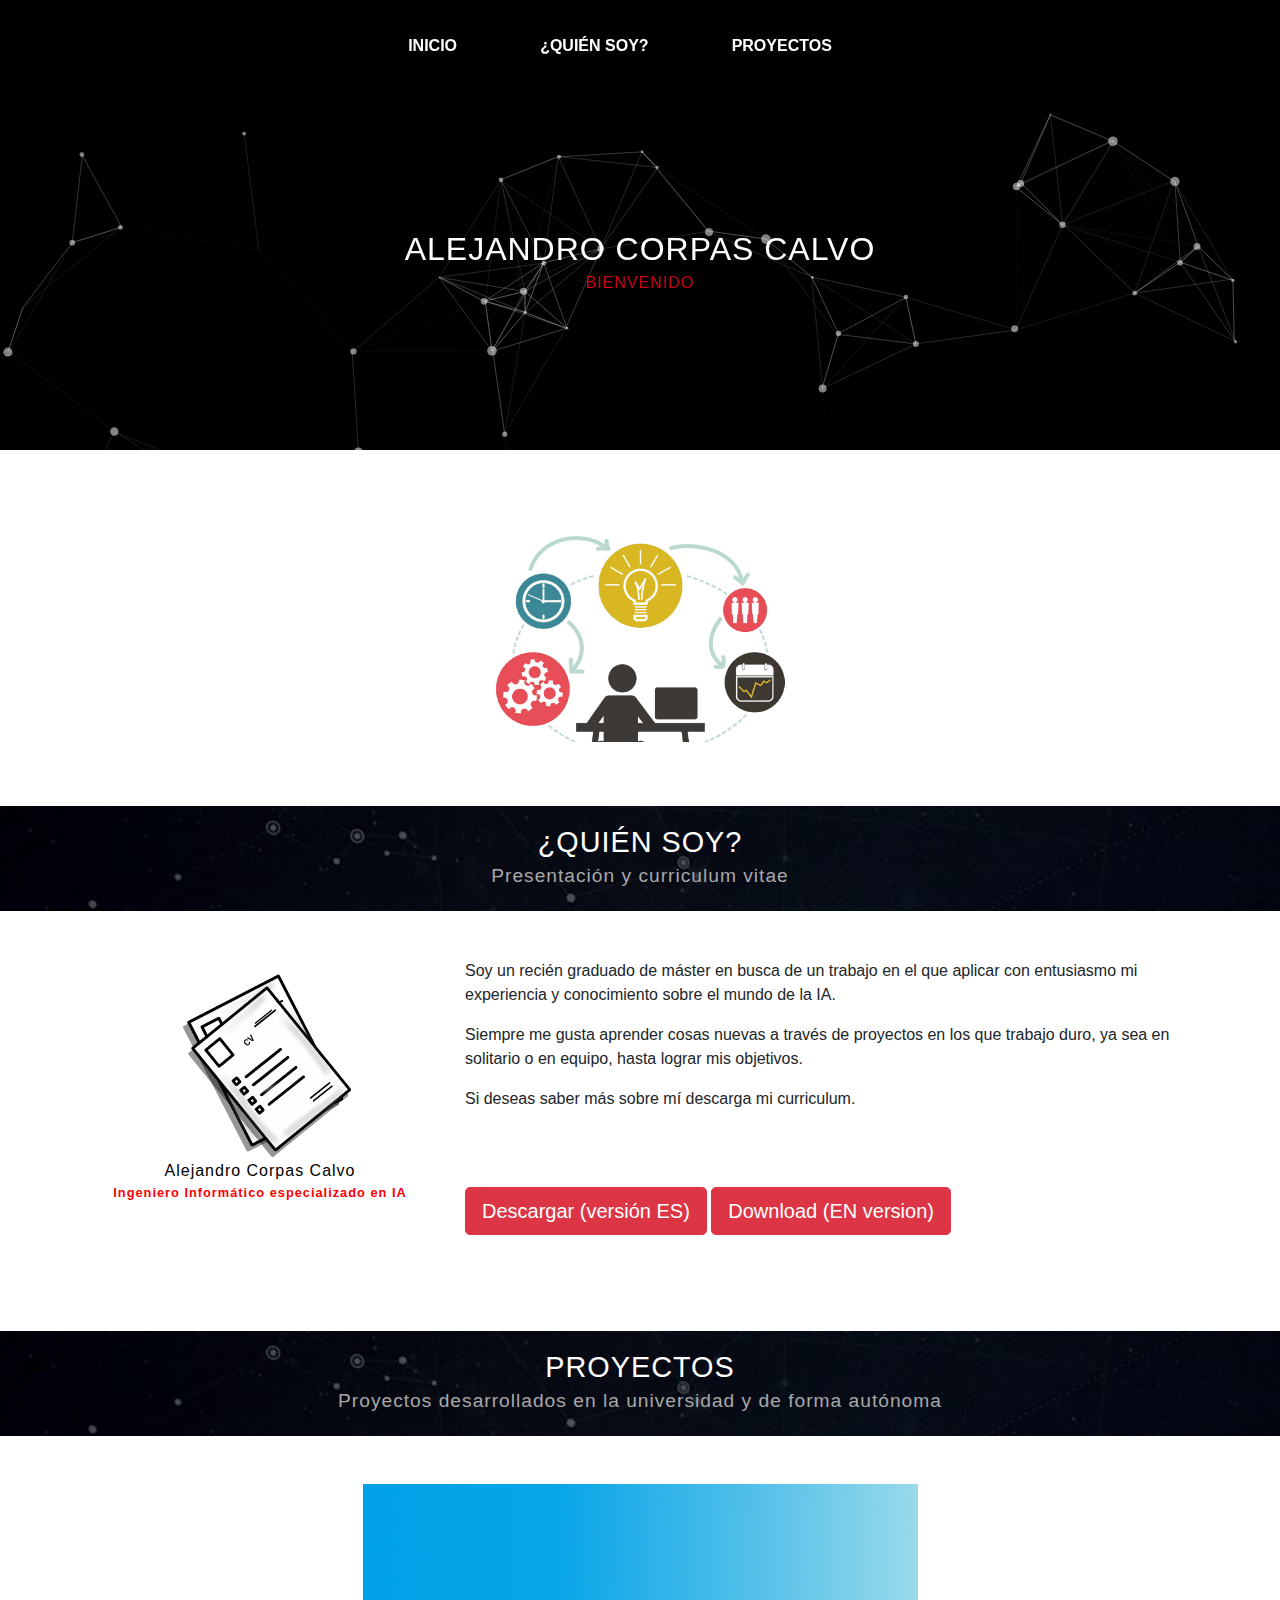
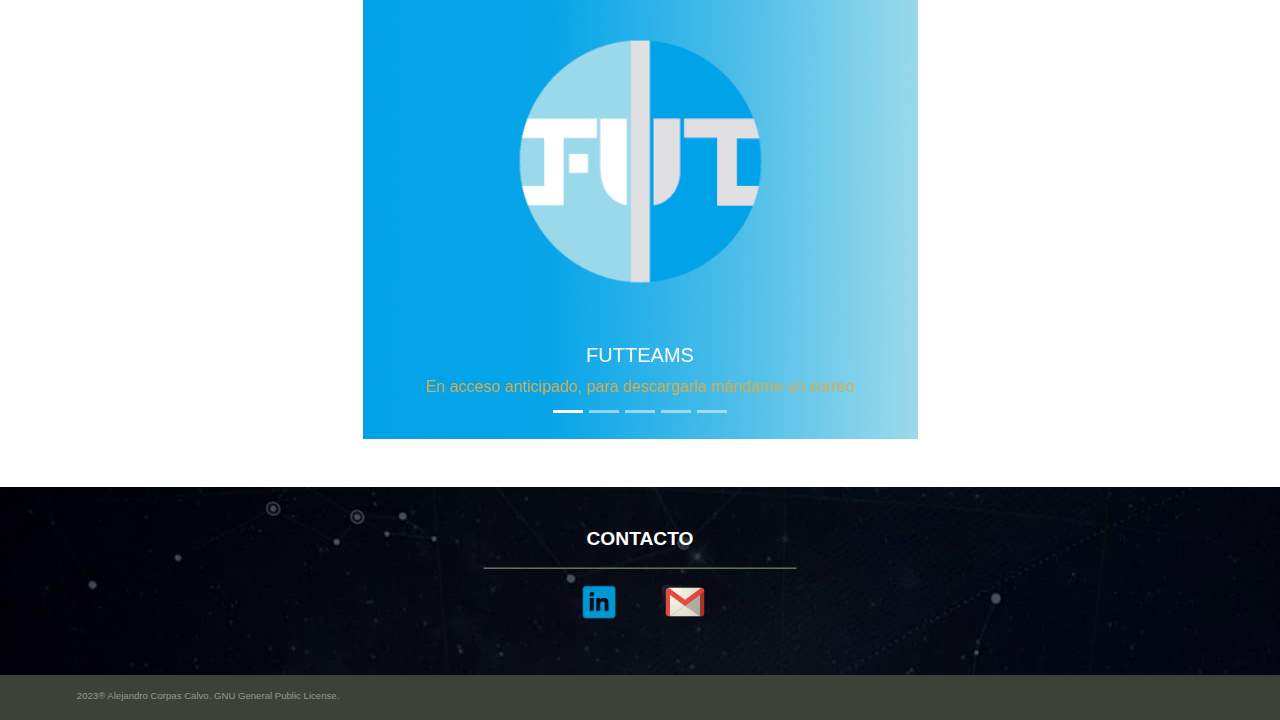
<file: index.html>
<!DOCTYPE html>
<html lang="es">
	<head>
		<!-- Meta Data -->
		<meta charset="UTF-8">
		<meta name="viewport" content="width=device-width, initial-scale=1.0">
		<meta http-equiv="X-UA-Compatible" content="ie=edge">
		<meta name="description" content="Página personal de Alejandro Corpas Calvo" />
		<meta name="keywords" content="Alejandro Corpas Calvo, Alejandro Corpas, Corpas Calvo, alcorpas10, Corpas, Alex" />
		<meta name="author" content="Alejandro Corpas Calvo" />
		<meta name="google-site-verification" content="k2L1pjGopDsq8zjD-rEzfT-h201tZ5zHzBhjvIqQH8Y" />
		
		<title>Alex Web</title>
		<!--<link rel="shortcut icon" href="imagen/06.png" type="image/png">-->
		
		<!-- css -->
		<link href="css/index.css"  rel="stylesheet" type='text/css' >
		<link href="css/quienSoy.css" rel="stylesheet" type='text/css' > 
		<link href="css/tecnologias.css" rel="stylesheet" type='text/css' > 
		<link rel="stylesheet" href="https://maxcdn.bootstrapcdn.com/font-awesome/4.7.0/css/font-awesome.min.css">
		<link href="//maxcdn.bootstrapcdn.com/bootstrap/4.1.1/css/bootstrap.min.css" rel="stylesheet" id="bootstrap-css">
		
		<!-- js -->
		<script src="https://code.jquery.com/jquery-3.3.1.js"></script>
		<script src="//maxcdn.bootstrapcdn.com/bootstrap/4.1.1/js/bootstrap.min.js"></script>
		<script src="//cdnjs.cloudflare.com/ajax/libs/jquery/3.2.1/jquery.min.js"></script>
	</head>
   
	<body>
		<header class="header" id="particles-js">
			<nav>
				
				<div class="menu-icon"> <i class="fa fa-bars fa-2x"></i> </div>
				<div class="header_menu">
					<ul>
						<li><a href="#particles-js">Inicio</a></li>
						<li><a href="#ind_quienSoy" >¿Quién soy?</a></li>
						<li><a href="#ind_proyectos">Proyectos</a></li>
						<!--<li><a href="#ind_tecnologías" >Tecnologías</a></li>-->
					</ul>
				</div>
			</nav>
			
			<!--<div id="alex"> imagen atch
				<img loading="lazy" src= "imagen/00.png" alt="Logotipo">			
			</div>-->
		
			<div class="header_top">
				<span class="AUTHOR">ALEJANDRO CORPAS CALVO</span>
				<h4>BIENVENIDO</h4>
			</div>
		
		</header>
		
		<section  class="container first_cont">
			<img loading="lazy" src= "imagen/10.png"  alt="decorado"> 
		</section>
		
		<section  class="container-fluid topic-tittle" id="ind_quienSoy">		
			<div class="top" >			
				<span>¿QUIÉN SOY?</span>
				<h4>Presentación y curriculum vitae</h4>
			</div> 
		</section>
		
		<section  class="container my-5">
			<div class="row wow fadeInUp">
				<div class="col-md-4 col-sm-6 text-center">
					<div class="effect effects wow fadeInUp">
						<div class="area-foto">
							<img src="imagen/21.png" class="img-perfil" alt="" />
						</div>
					</div>
					<div class="member-info wow fadeInUp">
						<h4 class="identifyer1">Alejandro Corpas Calvo</h4>
						<h5 class="identifyer2">Ingeniero Informático especializado en IA</h5>
					</div>
				</div>
				
				<div class="col-md-8 col-sm-6 ">
					<p>Soy un recién graduado de máster en busca de un trabajo en el que aplicar con entusiasmo mi experiencia y conocimiento sobre el mundo de la IA.</p>
					<p>Siempre me gusta aprender cosas nuevas a través de proyectos en los que trabajo duro, ya sea en solitario o en equipo, hasta lograr mis objetivos.</p>
					<p>Si deseas saber más sobre mí descarga mi curriculum.</p>
					
					<!--div class="cursos">				
						<b>Máster en Inteligencia Artificial</b>
						<div class="barra_1">
							<div class="barra_2" style="width:5%">
								<div class="barra_num">
									<span>Iniciando</span>
									<div class="b_tooltip--tri"></div>
								</div>					
							</div>
							<p class="barra_min">0</p>
							<p class="barra_max">100</p>
						</div>
					</div-->
					
					<a href="CV-AlejandroCorpasCalvo.pdf" class="btn btn-danger btn-lg  mb-5 descarga" role="button" aria-disabled="true" download="CV-AlejandroCorpasCalvo">Descargar (versión ES)</a>
					<a href="CVI-AlejandroCorpasCalvo.pdf" class="btn btn-danger btn-lg  mb-5 descarga" role="button" aria-disabled="true" download="CVI-AlejandroCorpasCalvo">Download (EN version)</a>
				</div>
			</div>	
		</section>		
		
		<section  class="container-fluid topic-tittle" id="ind_proyectos">
			<div class="top" >			
				<span>PROYECTOS</span>	
				<h4>Proyectos desarrollados en la universidad y de forma autónoma</h4>
			</div> 		
		</section>
		
		<section  class="container my-5">
			<div id="carouselExampleIndicators" class="carousel slide" data-ride="carousel">
				  <ol class="carousel-indicators">
						<li data-target="#carouselExampleIndicators" data-slide-to="0" class="active"></li>
						<li data-target="#carouselExampleIndicators" data-slide-to="1"></li>
						<li data-target="#carouselExampleIndicators" data-slide-to="2"></li>
						<li data-target="#carouselExampleIndicators" data-slide-to="3"></li>
						<li data-target="#carouselExampleIndicators" data-slide-to="4"></li>
				  </ol>
				  <div class="carousel-inner">
						<div class="carousel-item active">
							<img class="d-block w-50 mx-auto" src="imagen/01.png" alt="First slide">
								<div class="carousel-caption d-none d-md-block ">
									<h5>FUTTEAMS</h5>
									<a href="https://play.google.com/store/apps/details?id=com.productions.alkalna.futteams">
									En acceso anticipado, para descargarla mándame un correo</a>
								</div>
						</div>
						
						<div class="carousel-item">
							<img class="d-block w-50 mx-auto" src="imagen/02.png" alt="Second slide">
								<div class="carousel-caption d-none d-md-block">
									<h5>WELINTON QUIW, LA APP</h5>
									<a href="https://play.google.com/store/apps/details?id=com.alex.devs.wellingtonquiw">
									Descárgalo de Play Store desde aquí</a>
								</div>
						</div>
						
						<div class="carousel-item">
							<img class="d-block w-50 mx-auto" src="imagen/03.png" alt="Third slide">
								<div class="carousel-caption d-none d-md-block">
									<h5>FAKES STORAGE</h5>
									<a href="https://github.com/alcorpas10/FakesStorage">Github</a>
									<a href="https://wikis.fdi.ucm.es/ELP/Trabajo:FakesStorage">Wikipedia FDI</a>
								</div>
						</div>
						
						<div class="carousel-item">
							<img class="d-block w-50 mx-auto" src="imagen/04.png" alt="Fourth slide">
								<div class="carousel-caption d-none d-md-block">
									<h5>CONECTA4</h5>
									<a href="https://github.com/alcorpas10/Conecta4">Conecta4</a>
								</div>
						</div>
						
						<div class="carousel-item">
							<img class="d-block w-50 mx-auto" src="imagen/05.png" alt="Fifth slide">
								<div class="carousel-caption d-none d-md-block">							
									<p>Y muchos más por llegar...</p>
								</div>
						</div>
				  </div>				  
			</div>
		</section>
		<!--<section  class="container-fluid topic-tittle" id="ind_tecnologías">
			<div class="top" >			
				<span >TECNOLOGÍAS</span>	
				<h4>Tengo conociminetos sobre estos campos</h4>			
			</div> 		
		</section>	
		
		<div class="container programming my-5">			  
			  <div class="row">
					<div class="col img effect_img">
						<img  loading="lazy" src="imagen/11.jpg" alt="" />
						<div class="overlay">
							<h3 class="app_name mt-3">c++</h3>						
							<h1 class="app_name ">Lenguaje de programación</h1>						
						</div>
					</div>
					<div class="col img effect_img">
						<img  loading="lazy" src="imagen/12.png" alt="" />
						<div class="overlay">
							<h3 class="app_name mt-3">oracle</h3>						
							<h1 class="app_name ">Para desarrollo de bbdd</h1>						
						</div>						
					</div>
					<div class="col img effect_img">
						<img  loading="lazy" src="imagen/13.jpg" alt="" />
						<div class="overlay">
							<h3 class="app_name mt-3">eclipse</h3>						
							<h1 class="app_name ">Entorno de programación</h1>						
						</div>						
					</div>
					<div class="col img effect_img">
						<img  loading="lazy" src="imagen/14.jpg" alt="" />
						<div class="overlay">
							<h3 class="app_name mt-3">java</h3>						
							<h1 class="app_name ">Lenguaje de programación</h1>						
						</div>						
					</div>
			  </div>
			  <div class="row">
					<div class="col img effect_img">
						<img  loading="lazy" src="imagen/15.jpg" alt="" />
						<div class="overlay">
							<h3 class="app_name mt-3">html5</h3>						
							<h1 class="app_name ">Lenguaje de programación</h1>						
						</div>						
					</div>
					<div class="col img effect_img">
						<img  loading="lazy" src="imagen/16.jpg" alt="" />
						<div class="overlay">
							<h3 class="app_name mt-3">css</h3>						
							<h1 class="app_name ">Lenguaje de programación</h1>						
						</div>						
					</div>
					<div class="col img effect_img">
						<img  loading="lazy" src="imagen/17.jpg" alt="" />
						<div class="overlay">
							<h3 class="app_name mt-3">visual studio</h3>						
							<h1 class="app_name ">Entorno de programación</h1>						
						</div>						
					</div>
					<div class="col img effect_img">
						<img  loading="lazy" src="imagen/18.jpg" alt="" />
						<div class="overlay">
							<h3 class="app_name mt-3">SQLite</h3>						
							<h1 class="app_name ">Para desarrollo de bbdd</h1>						
						</div>						
					</div>	
			  </div>
			  <div class="row">
					<div class="col img effect_img">
						<img  loading="lazy" src="imagen/19.jpg" alt="" />
						<div class="overlay">
							<h3 class="app_name mt-3">SQL</h3>						
							<h1 class="app_name ">Para desarrollo de bbdd</h1>						
						</div>						
					</div>
					<div class="col img effect_img">
						<img  loading="lazy" src="imagen/20.jpg" alt="" />
						<div class="overlay">
							<h3 class="app_name mt-3">unity</h3>						
							<h1 class="app_name ">Desarrollo de videojuegos</h1>						
						</div>						
					</div>-->
					  <!-- TODO Rellenar con los nuevos -->
					<!--<div class="col img effect_img">
						<img  loading="lazy" src="imagen/21.jpg" alt="" />
						<div class="overlay">
							<h3 class="app_name mt-3">Android Studio</h3>						
							<h1 class="app_name ">Entorno de programación</h1>						
						</div>						
					</div>
					<div class="col img effect_img">
						<img  loading="lazy" src="imagen/22.jpg" alt="" />
						<div class="overlay">
							<h3 class="app_name mt-3">Visual Studio Code</h3>						
							<h1 class="app_name ">Entorno de programación</h1>						
						</div>						
					</div>
			  </div>
			  <div class="row">
					<div class="col img effect_img">
						<img  loading="lazy" src="imagen/23.jpg" alt="" />
						<div class="overlay">
							<h3 class="app_name mt-3">c</h3>						
							<h1 class="app_name ">Lenguaje de programación</h1>						
						</div>						
					</div>
					<div class="col img effect_img">
						<img  loading="lazy" src="imagen/24.jpg" alt="" />
						<div class="overlay">
							<h3 class="app_name mt-3">python</h3>						
							<h1 class="app_name ">Lenguaje de programación</h1>						
						</div>						
					</div>-->
					  <!-- TODO Rellenar con los nuevos -->
					<!--<div class="col img effect_img">
						<img  loading="lazy" src="imagen/25.jpg" alt="" />
						<div class="overlay">
							<h3 class="app_name mt-3">swi-prolog</h3>						
							<h1 class="app_name ">Lenguaje de programación</h1>						
						</div>						
					</div>
					<div class="col img effect_img">
						<img  loading="lazy" src="imagen/26.jpg" alt="" />
						<div class="overlay">
							<h3 class="app_name mt-3">haskell</h3>						
							<h1 class="app_name ">Lenguaje de programación</h1>						
						</div>						
					</div>
			  </div>
			  <div class="row">
					<div class="col img effect_img">
						<img  loading="lazy" src="imagen/27.jpg" alt="" />
						<div class="overlay">
							<h3 class="app_name mt-3">numpy</h3>						
							<h1 class="app_name ">Librería de Python</h1>						
						</div>						
					</div>
					<div class="col img effect_img">
						<img  loading="lazy" src="" alt="" />						
					</div>-->
					  <!-- TODO Rellenar con los nuevos -->
					<!--<div class="col img effect_img">
						<img  loading="lazy" src="" alt="" />
					</div>
					<div class="col img effect_img">
						<img  loading="lazy" src="" alt="" />
					</div>
			  </div>
		</div>-->
		
		<section class="container-fluid">
			<div class="bottom">
				<div class="frase">
					<b>
						CONTACTO							
					</b>
				</div>
				
				<div class="deco">
					<b>					
						───────────────────────		
					</b>
				</div>
			</div>
			
			<div class="social-icons">
				<!--<div class="follow"> SÍGUEME EN LAS REDES </div>-->
				<ul>				
					<li>
						<a href="https://www.linkedin.com/in/alejandrocorpas" target="blanck"><i class="t">
							<img loading="lazy" src= "imagen/l.png"  width="100%"></i>
						</a>
					</li>                     
					<li>
						<a href="mailto:alexcorpas10@gmail.com" target="blanck"><i class="g">
							<img loading="lazy" src= "imagen/ge.png" width="120%"></i>
						</a>
					</li>                    
				</ul>
			</div>
		</section >
		
		<footer id="foot">
			<p>2023® Alejandro Corpas Calvo. GNU General Public License.</p>
		</footer>
	
		<a id="back-to-top"><i class="icon ion-chevron-up"></i></a>
		<!-- jQuery -->	
		<script  src="js/menuPegajoso.js" ></script>
		<!--  FONDO PARTICULAS-->
		<script src="js/particles.min.js"></script>
		<script src="js/app.js"></script>
	</body>
</html>
</file>
<file: css/index.css>
html, body {
      margin: 0;
      padding: 0;
      width: 100%;
}

body {
      font-family: "Helvetica Neue",sans-serif;
      font-weight: lighter;
}

header {
      width: 100%;
      height: 50vh;
	  background: #000; 
}

.content {
      width: 94%;
      margin: 4em auto;
      font-size: 20px;
      line-height: 30px;
      text-align: justify;
}

nav {
      position: fixed;
      width: 100%;
      line-height: 60px;
}

nav ul {
      line-height: 60px;
      list-style: none;
      background: rgba(0, 0, 0, 0.5); /*da igual la transparencia porque o pueden coincidir, las particulas tienen mas z-index*/
      overflow: hidden;
      color: #fff;
      padding: 0;
      text-align: center;
      margin: 0;
      padding-right: 40px;
      transition: 1s;
	  font-weight: 600;
}

nav.black ul {
      background: #fff;
	  box-shadow:0 0 2px 0 rgba(0,0,0,0.5);
	  line-height: 20px;
}

nav ul li {
      display: inline-block;
      padding: 16px 40px;;
}

nav ul li a {
      text-decoration: none;
      color: #fff;
      font-size: 16px;
}

nav.black ul li a {
      color: #000;
}
.menu-icon {
      line-height: 60px;
      width: 100%;
      background: #000;
      text-align: right;
      box-sizing: border-box;
      padding: 15px 24px;
      cursor: pointer;
      color: #fff;
      display: none;
}

@media(max-width: 770px) {
      .logo {
            position: fixed;
            top: 0;
            margin-top: 16px;
      }

      nav ul {
            max-height: 0px;
            background: #000;
      }

      nav.black ul {
            background: #3E4139;
      }

      .showing {
            max-height: 34em;
      }

      nav ul li {
            box-sizing: border-box;
            width: 100%;
            padding: 24px;
            text-align: center;
      }

      .menu-icon {
            display: block;
      }
}

footer{
	background:#3E4139;
	color:#93988C;
	height:2.8em;
	bottom:0em;
	z-index: 15;
	position:relative;
}

footer p{
	margin:0em;
	padding:1.4em 8em 0 8em;
	font-size:.6em;
}
footer img{
	position:absolute;
	right:1em;
	height:12em;	
	bottom:3em;	
	z-index:20;
}

.header span {		
	display:block;
	font-size:1.5em;
	cursor: -webkit-grab;
	line-height: 1.5;
	color: #fff;
    font-weight: 500;
    letter-spacing: 1px;
	font-size: 2em;	
}


.header h4 {/*BIENVENIDO*/
	color:#CB0017;
	font-family: Roboto, sans-serif;
	font-size: 1em;
	display:block;		 
	font-weight: 500;
	letter-spacing: 1px;
}

.header_top{
	text-align:center;	
	padding-top:25vh;
}

#particles-js{
	/* es un id, no una clase */
	position:relative;
	background:#000;
	z-index:1;
}

.particles-js-canvas-el{	
	position:relative;
	top:-12em;
	z-index: -2;
}

#alex img{
	z-index: -1;
	background:none;
	position: absolute;
	margin-top:33vh;
	margin-left: 3em;
	width:10em;
}
@media(max-width: 770px) {
	#alex img{
		margin-top:12vh;
		margin-left: 0;
		left:0;
		right:0;
		margin-inline:auto;
	}
}
/*HASTA AQUI HEADER Y FOOTER*/

/*ESTILOS DEL MENU*/
.header_menu{
	font-family: Montserrat,sans-serif;
    font-size: 11px;
    font-weight: 500;
    text-transform: uppercase;	
}
	
.header_menu ul li a:hover { /*PARA CUANDO PASAS EL RATON POR ENCIMA*/
	text-decoration:none;
	color:#C05139;
	z-index: 3;
}

/*CONTENEDORES*/
.container-fluid{
	background: url(../imagen/100.jpg);
	/*background-repeat:no-repeat;/*se repite un poquillo el fondo*/
	width: 1vw;		
	height:auto;
	text-align:center;
	color:#fff;
	font-size:1.2em;
	margin:0em;
}

.bottom .frase{	
	font-family: "Arial Nova Light" ,Arial, Helvetica, Sans-serif;
	padding-top:2em;
}

.bottom .deco{
	font-family: Calibri,Arial ,Courier, Helvetica , Garamon, Optima, Times New Roman,Sans-serif;	
	color:#696D63;  /*la rayita gris*/
}
.social-icons{
	width:100%;
	margin:0;	
	display:inline-block;
	padding:0em;
}
.social-icons ul{
	height:4em;
	padding:0em;
}
.social-icons ul li{
	display:inline-block;
	width:2em;
	height:auto;
	margin:0 1em;	
}
.follow{
	color:#899F47;
	margin: .8em;
}
/*CONTENEDOR DE SECCIONES*/
.topic-tittle{
	padding-top: .8em;
	padding-bottom: .8em;
}

.topic-tittle span {		
	display:block;
	font-size:1.5em;
	cursor: -webkit-grab;
	line-height: 1.5;
	color: #fff;
    font-weight: 400;
    letter-spacing: 1px;
	font-size: 1.5em;	
}

.topic-tittle h4 {
	color:#A8A8A8;
	font-family: Roboto, sans-serif;
	font-size: 1em;
	display:block;		 
	font-weight: 500;
	letter-spacing: 1px;
}

/* CAROUSEL*/
.first_cont{
	margin:5em 3em 4em 3em;
	text-align: center;
}
.first_cont img{
	width:20em;
}
.carousel-caption a{
	list-style: none;
	color:#D7AD4E;
}
.carousel-caption p{
	list-style: none;
	color:#000;
}

@media (prefers-color-scheme: light) {
  html, body {
  background: #fff;
  }
}

@media (prefers-color-scheme: dark) {
  html, body {
	background: #fff;
  }
}
</file>
<file: css/quienSoy.css>
.identifyer1{	
	font-size:1em;	
	line-height: 1.5;
    letter-spacing: 1px;
	margin:0;
	color:#000;		
}
.identifyer2{
	font-size:.8em;	
	line-height: 1.5;
    letter-spacing: 1px;
	margin:0 0 2em 0;
	color:#FF0000;
	font-weight: bolder;	
}

.area-foto{
	height: auto;
    width: auto;
}

.img-perfil{
	max-height: 100%;
    width: 200px;
}

.barra_1{
	position: relative;
	background:#E7E8EC;
	height: .6em;
	width: 100%;
	-webkit-border-radius: 2px;
	border-radius: 2px;
    -moz-border-radius: 2px;
	margin-top:5px;
	font-size:1em;
}
.barra_2{
	position: absolute;
	background:#919EFF;
	display: block;
	height: .6em;
	-webkit-border-radius: 2px;
	border-radius: 2px;
    -moz-border-radius: 2px;
	font-size:1em;	
}
.not_my_pic:hover .barra_2{animation: moverBarra 1.5s linear .3s forwards;}
.barra_num{
	font-size:.5em;
	position: absolute;
	right:0;
	border-radius: 4px;
	background:#000;
	top:1.8em;
}

.barra_num span{
	color:#fff;
	font-size: 1.44em;
	margin:0 4px;	
	z-index:5;	
}


@keyframes moverBarra {
	from {
		opacity: 0;
		width:0;
		transform: translateX(0px);
	}

	to {
		transform: translateX(0);
		opacity: 1;
	}
}


.barra_min{
	position: relative;
	left:0;
	color:#bdbdbd;
	font-size: 1.12em;
	top:.64em;
	padding:0;
	margin: .1em 0em;
	z-index:-4;
}

.barra_max{
	position: absolute;
	right:0;
	color:#bdbdbd;
	font-size: 1em;
	top:.64em;
	padding:0;
	margin:.2em 0em;
	z-index:-4;
}

.descarga{
	margin-top:3em;
}
</file>
<file: css/tecnologias.css>
.programming {			
	text-align:center;
	width:100%;
}
.img { 
	height:auto;
	width:25em;
	margin:.6em 0em .6em 0em;
	padding-left:0px;
	padding-right:0px;
}
.img img{
	max-height:100%;
	width:100px;
}

/*.img img:hover{
	-webkit-transform:scale(0.8);	
	transform:scale(1.2);	
	-webkit-transition: all 0.5s;
    -moz-transition: all 0.5s;
    -o-transition: all 0.5s;
    transition: all .5s;
}*/

/* IMG */

.overlay h3{
	color:#fff;
	text-transform:uppercase;
	font:700 16px/18px Montserrat,sans-serif;
	position:absolute;
	height:100%;
	width:100%;
}
.overlay h1{
	color:#C0C0C0;
	font:100 16px/18px Montserrat,sans-serif;
	position:absolute;
	height:100%;
	width:100%;
	margin-top:38px;
	font-size:.7em;
}

.overlay{
	margin:0 auto;
	position:absolute;
	z-index:3;
	background:rgba(0,0,0,.85);
	top: 0;
    right: 0;
    left: 0;
    bottom: 0;
	opacity: 0;
	-webkit-transition: all .3s;
    -moz-transition: all .3s;
    -o-transition: all .3s;
    transition: all .3s;
}

.effect_img:hover .overlay{
	opacity:1;
	transform:scale(1.2);
}
.effect_img:hover img{
	-webkit-transform:scale(0.8);	
	transform:scale(1.2);	
	-webkit-transition: all 0.5s;
    -moz-transition: all 0.5s;
    -o-transition: all 0.5s;
    transition: all .5s;
}
</file>
